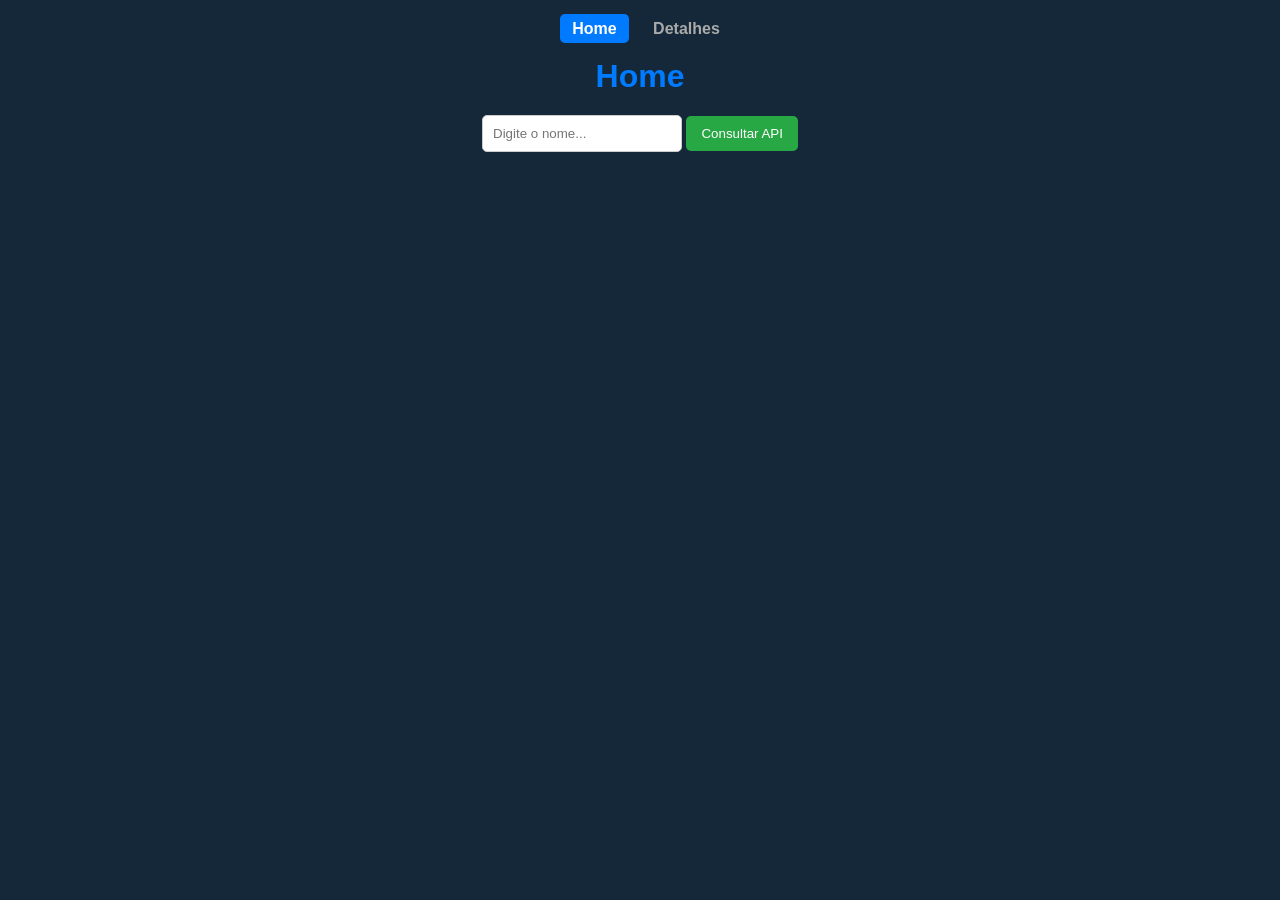
<file: index.html>
<!DOCTYPE html>
<html lang="pt-br">
<head>
    <meta charset="UTF-8">
    <meta name="viewport" content="width=device-width, initial-scale=1.0">
    <link rel="stylesheet" href="style.css">
    <title>Buscar Pokemón</title>
</head>
<body>
    <nav>
        <a href="index.html" class="active">Home</a> 
        <a href="sobre.html">Detalhes</a>
    </nav>

    <h1>Home</h1>

    <input type="text" id="campo-busca" placeholder="Digite o nome...">
    <button id="btn-busca">Consultar API</button>

    <div id="resultado">
    
        <a href="sobre.html" id="link-detalhes">Ver informações detalhadas</a>
    </div>

    <script src="script.js"></script>


</body>
</html>
</file>
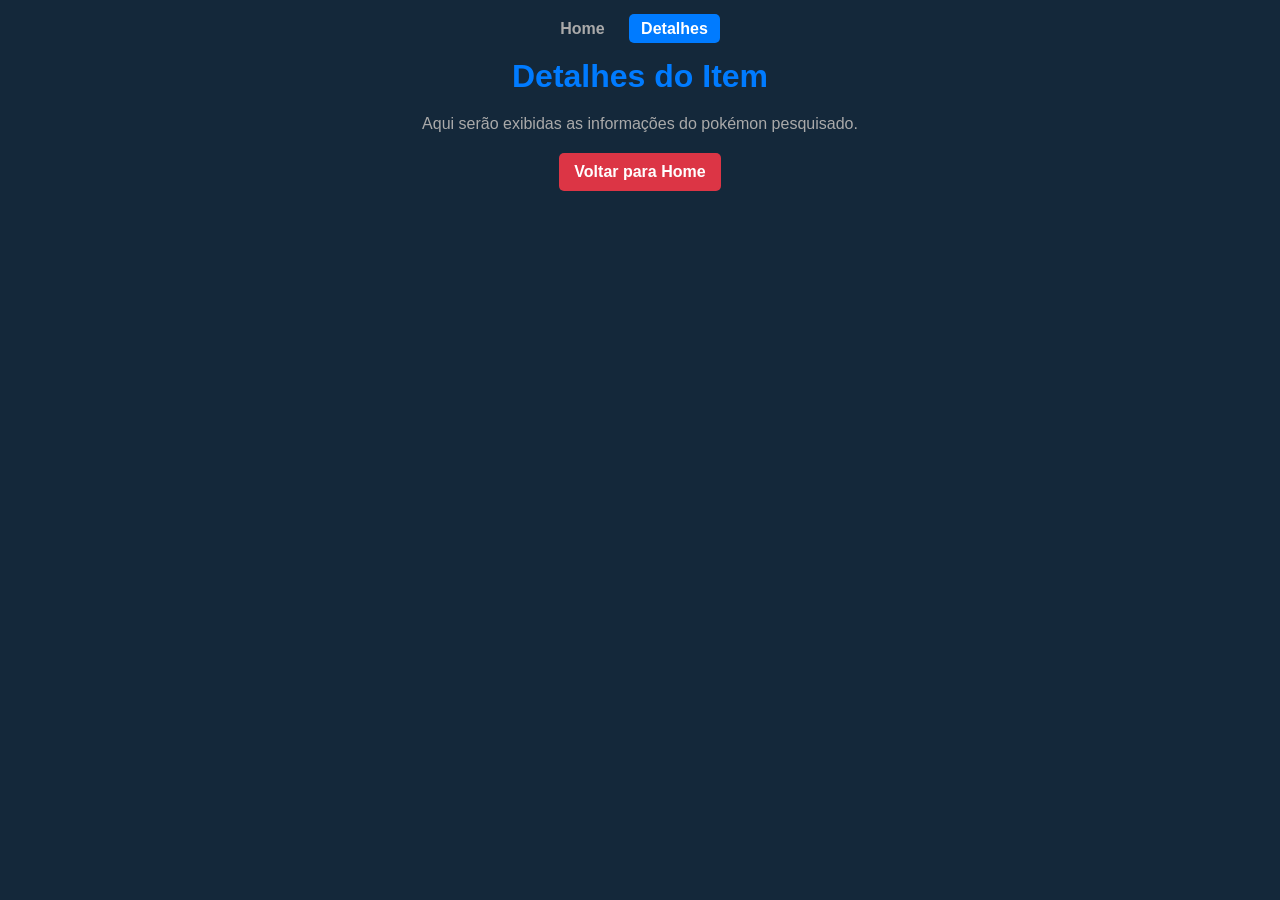
<file: sobre.html>
<!DOCTYPE html>
<html lang="pt-br">
<head>
    <meta charset="UTF-8">
    <title>Buscar Pokémon</title>
    <link rel="stylesheet" href="style.css">
</head>
<body>
    <nav>
        <a href="index.html">Home</a> 
        <a href="sobre.html" class="active">Detalhes</a>
    </nav>

    <h1>Detalhes do Item</h1>
    <p id="detalhes-container">Aqui serão exibidas as informações do pokémon pesquisado.</p>
    
    <a href="index.html" class="btn-voltar">Voltar para Home</a>

    <script src="script.js"></script>

</body>
</html>
</file>
<file: style.css>
* {
    margin: 0;
    padding: 0;
    box-sizing: border-box;
    font-family: Arial, sans-serif;
}

/* Corpo */
body {
    background-color: #14283a;
    text-align: center;
    padding: 20px;
}

/* Menu */
nav {
    margin-bottom: 20px;
}

nav a {
    text-decoration: none;
    margin: 0 10px;
    color: #aaaaaa;
    font-weight: bold;
}

/* REQUISITO QA */
nav a.active {
    color: white;
    background-color: #007bff;
    padding: 6px 12px;
    border-radius: 5px;
}

/* Título */
h1 {
    margin-bottom: 20px;
    color: #007bff;
}

/* Input */
#campo-busca {
    padding: 10px;
    width: 200px;
    margin-bottom: 10px;
    border: 1px solid #ccc;
    border-radius: 5px;
}

p{
    color: #aaaaaa
}

/* Botão */
#btn-busca {
    padding: 10px 15px;
    background-color: #28a745;
    color: white;
    border: none;
    border-radius: 5px;
    cursor: pointer;
}

/* REQUISITO QA */
#btn-busca:disabled {
    background-color: #ccc;
    cursor: not-allowed;
    opacity: 0.6;
}

/* Resultado */
#resultado {
    margin-top: 20px;
}

/* Link */
#link-detalhes {
    display: none;
    padding: 8px 12px;
    background-color: #007bff;
    color: white;
    text-decoration: none;
    border-radius: 5px;
    margin-top: 10px;
    font-weight: bold;
}

/* Área de detalhes */
#info {
    margin-top: 20px;
    padding: 15px;
    background-color: white;
    border-radius: 10px;
    display: inline-block;
}

/* Imagem */
img {
    width: 120px;
    margin: 10px 0;
}

/* Peso e altura */
.dado {
    display: block;
    margin: 5px 0;
    font-weight: bold;
}

.btn-voltar {
    display: inline-block;
    margin-top: 20px;
    padding: 10px 15px;
    background-color: #dc3545; /* vermelho */
    color: white;
    text-decoration: none;
    border-radius: 5px;
    font-weight: bold;
    transition: 0.3s;
}

/* Hover */
.btn-voltar:hover {
    background-color: #c82333;
    transform: scale(1.05);
}
</file>
